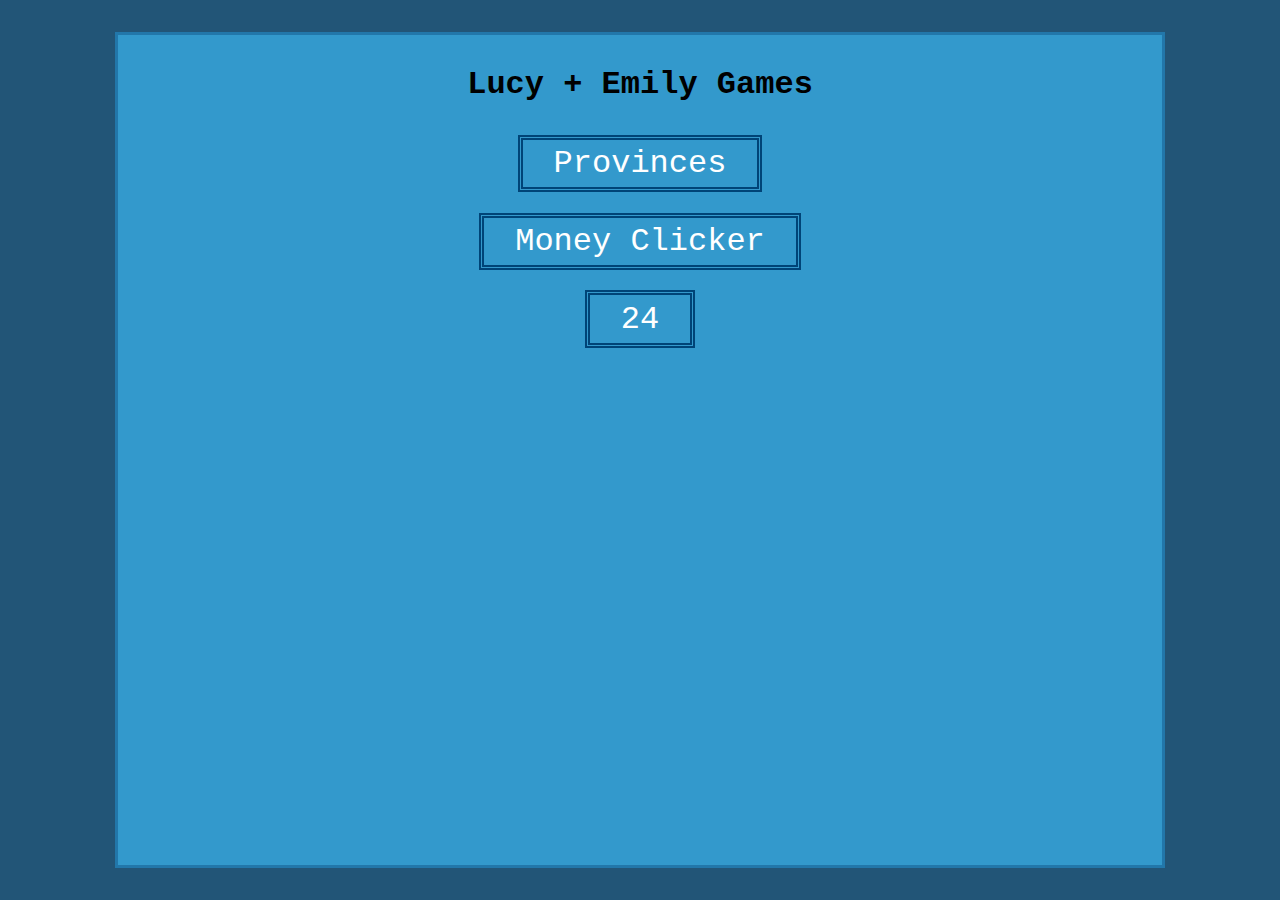
<file: index.html>
<!DOCTYPE html>

<html>
	<head>
		<link rel="stylesheet" href="style.css">
	</head>
	<body>
		<div id=mainBody>
			<h1>Lucy + Emily Games</h1>
			<div id="buttonContainer">
				<a href="/Provinces" class="gameButton">Provinces</a>
				<br>
				<a href="/MoneyClicker" class="gameButton">Money Clicker</a>
				<br>
				<a href="/TwentyFour" class="gameButton">24</a>
			</div>
		</div>
	</body>
</html>
</file>
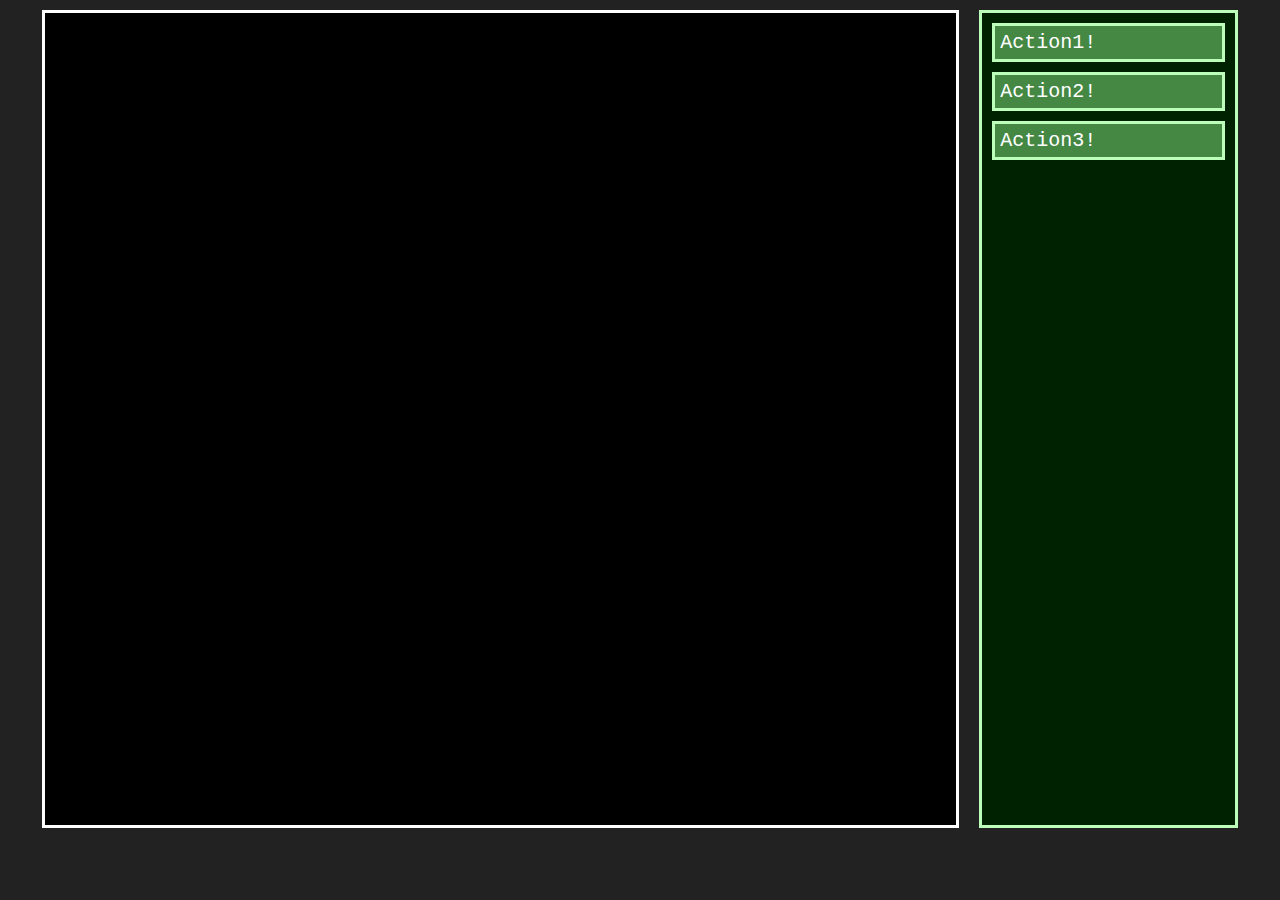
<file: Provinces/index.html>
<!DOCTYPE html>

<html>
	<head>
		<title>Provinces</title>
		<meta charset=UTF-8>
		<link rel="stylesheet" href="style.css">
		<link rel="shortcut icon" type="image" href="assets/icon.png"/>
		<script type="module" src="script.js"></script>
	</head>
	
	<body id="loadCheck">
		
		<div id="screenOrganizer">
			<div class="gameMap" id="gameMap">
				<canvas id="gameCanvas"></canvas>
			</div>
			<div class="actions">
				<div class=action>Action1!</div>
				<div class=action>Action2!</div>
				<div class=action>Action3!</div>
			</div>
		</div>
		
	</body>
	
</html>
</file>
<file: style.css>
html {
	height: 100%;
	margin: auto;
}

body {
	background-color:#225577;
	height: 100%;
	margin: auto;
	
}

h1 {
	text-align:center; 
	font-family:'Courier New';
}

p {
	text-align:center; 
	font-family:'Courier New';
}

#buttonContainer {
	text-align:center;
}

.gameButton {
	display: inline-block;

	color: #FFFFFF;
	font-size: 200%;
	text-align: center;
	font-family:'Courier New';
	text-decoration: none;

	border-style: double;
	border-color: #004477;
	border-width: thick;

	margin: 1%;
	padding: 0.5%;
	padding-left: 3%;
	padding-right: 3%;
}

.gameButton:hover {
	border-color: #116699;
}

#mainBody {
	background-color: #3399CC;
	width: 80%;
	height: 90%;
	
	position: absolute;
	top: 50%;
	left: 50%;
	-ms-transform: translate(-50%, -50%);
	transform: translate(-50%, -50%);
	
	border: 3px solid #2277AA;
	padding: 10px;
}
</file>
<file: Provinces/style.css>
html {
	background-color:#222222;
	height: 95%;
	width: 95%;
	
	margin: auto;
	padding: 0px;
}

body {
	height: 100%;
	width: 100%;
	margin: 0px;
}

img {
    pointer-events: none;
    user-select: none;
   -webkit-user-select: none; 
   -khtml-user-select: none; 
   -moz-user-select: none; 
   -ms-user-select: none; 
}

#screenOrganizer {
  display: flex;
  flex-direction: row;
  height: 95%
}

.gameMap {
	flex: auto;
	background-color:#000000;
	border: 3px solid #FFFFFF;
	margin: 10px;
	
	width: 65%;
	height: 100%;
}

.actions {
	flex: auto;
	background-color:#002200;
	border: 3px solid #BBFFBB;
	margin: 10px;
	
	height: 100%;
}

.tile {
	
}

.action {
	display: block;
	background-color:#448844;
	border: 3px solid #BBFFBB;
	margin: 10px;
	padding: 5px;
	font-family: "Courier New";
	font-size: 20px;
	color: #FFFFFF;
}
.action:hover {
	cursor: pointer;
}
</file>
